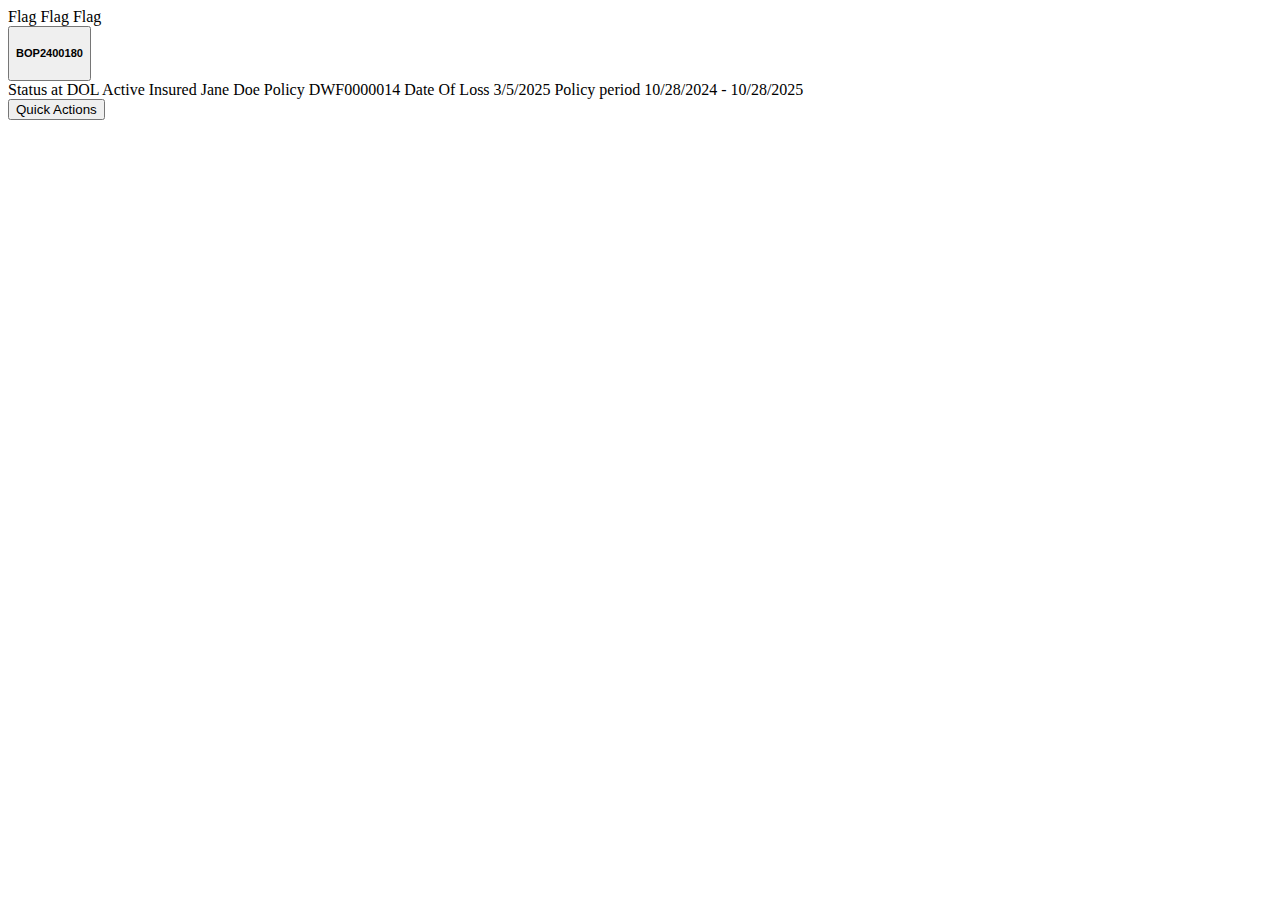
<file: Components/ClaimsHeader/ClaimsHeader.html>
<!DOCTYPE html>
<html style="height: 100%;" lang="en">
<head>
    <meta charset="UTF-8">
    <meta http-equiv="X-UA-Compatible" content="IE=edge">
    <meta name="viewport" content="width=device-width, initial-scale=1.0">
    <title>Ui Mockups</title>
    
</head>
<body>

    <header class="f-claims-summary-header-main">

        <div class="f-claims-summary-header-column">

            <div class="f-flag-container">
                <span title="flag" class="f-flag-primary"><i class="ph-fill  ph-flag"></i>Flag</span>
                <span title="flag" class="f-flag-neutral"><i class="ph-fill  ph-flag"></i>Flag</span>
                <span title="flag" class="f-flag-error"><i class="ph-fill  ph-flag"></i>Flag</span>

            </div>

            <div class="f-claims-summary-header-main-information-row">
                <div class="f-claims-summary-header-main-information-col main-info-item">
                    <span class="f-claims-number-span">

                        <button class="claim-number-dropdown" data-role="dropdownbutton"
                        data-items='[
                        { text: "BOP2400180"},
                        { text: "BOP2400180"},
                        { text: "BOP2400180"},
                        { text: "BOP2400180"},
                        { text: "BOP2400180"},
                        ]'
                   
                        >

                            <h5 class="f-claims-summary-header-main-information-claimnumber f-weight-normal">BOP2400180</h5>
                            <i class="ph-light ph-caret-down"></i>    
                        </button>


                        
                    </span>

                    <div class="f-claims-header-information">
                        <label class="f-top-bottom-label-container">
                            <span class="f-information-label">
                              Status at DOL
                            </span>
                            <span><label class="f-claims-summary-header-main-information-status-icon"><span class="f-spinner-icon"></span>Active</label></span>
                        </label>
    
                        <label class="f-top-bottom-label-container">
                            <span class="f-information-label">
                              Insured
                            </span>
                            <span><label class="f-information-value">Jane Doe</label></span>
                        </label>
    
                        <label class="f-top-bottom-label-container">
                            <span class="f-information-label">
                              Policy
                            </span>
                            <span><label class="f-information-value">DWF0000014</label></span>
                        </label>
    
                        <label class="f-top-bottom-label-container">
                            <span class="f-information-label">
                              Date Of Loss
                            </span>
                            <span><label class="">3/5/2025</label></span>
                        </label>
                        
                        <label class="f-top-bottom-label-container">
                            <span class="f-information-label">
                             Policy period
                            </span>
                            <span><label class="">10/28/2024 - 10/28/2025</label></span>
                        </label>
                    </div>



                </div>
                <div class="f-claims-summary-header-main-information-actions-div">
                    <div class="f-action-icon-div f-text-regular">
                        <i class="ph ph-bell f-icon-hover-bg"></i>
                        <i class="ph ph-list-checks f-icon-hover-bg"></i>
                        <i class="ph ph-paperclip f-icon-hover-bg"></i>
                        <i class="ph ph-calendar-blank f-icon-hover-bg"></i>
                        <i class="ph ph-book f-icon-hover-bg"></i>
                    </div>
                    <button class="f-bg-neutral-white f-weight-semi-bold f-button-large"><span class="f-button-icon-container">Quick Actions<i class="ph-fill ph-caret-down"></i></span></button>
                </div>
            </div>            
        </div>
    </header>


    
</body>


    <script>
            var viewModel = kendo.observable({


        });
        kendo.bind($(".f-claims-summary-header-main"), viewModel);
    </script>
</html>
</file>
